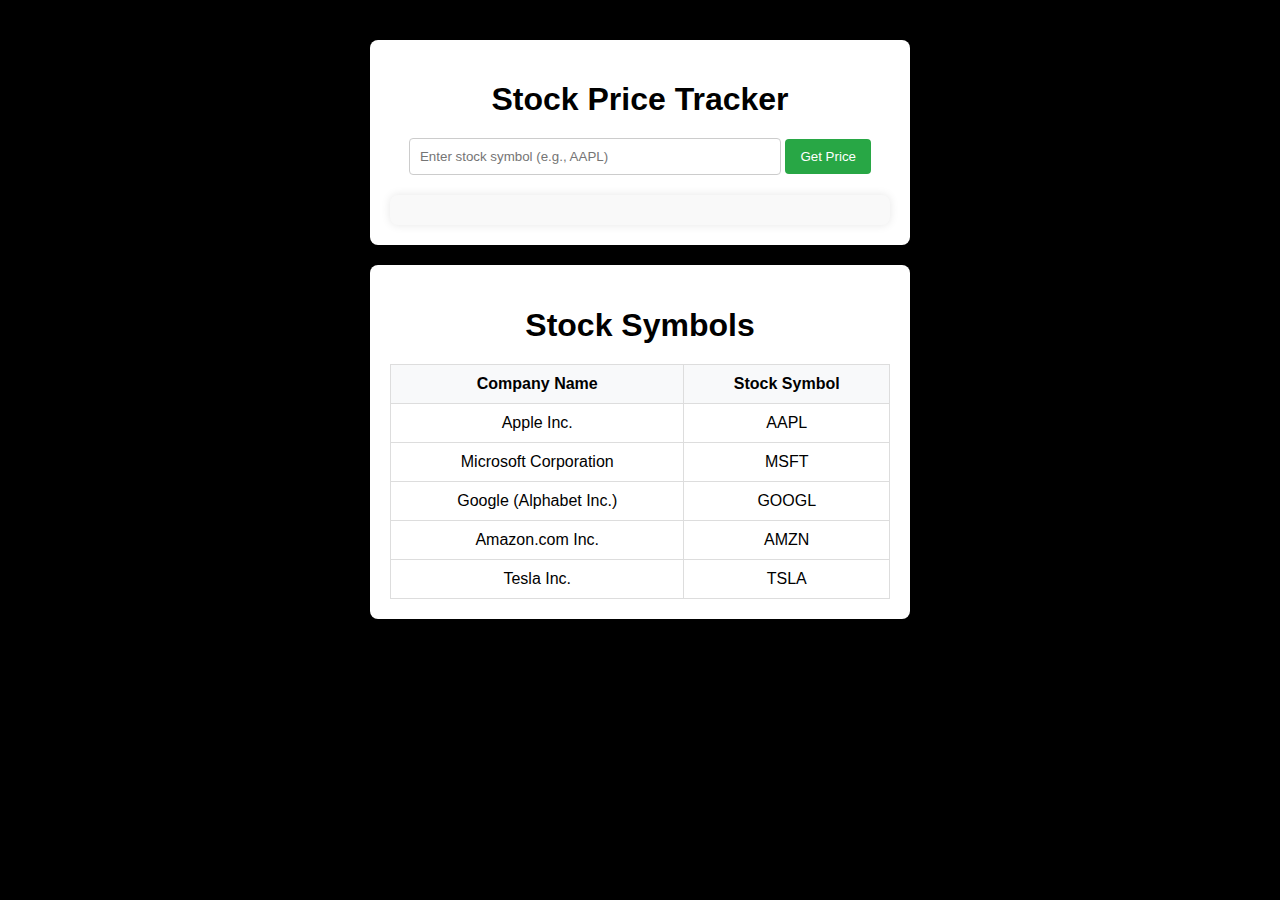
<file: index.html>
<!DOCTYPE html>
<html lang="en">
<head>
  <meta charset="UTF-8">
  <meta name="viewport" content="width=device-width, initial-scale=1.0">
  <title>Stock Price Tracker</title>
  <link rel="stylesheet" href="styles.css">
</head>
<body>
  <div class="container">
    <h1>Stock Price Tracker</h1>
    <div class="search-box">
      <input type="text" id="stockSymbol" placeholder="Enter stock symbol (e.g., AAPL)">
      <button id="searchBtn">Get Price</button>
    </div>
    <div id="stockData">
      <!-- Stock data will be displayed here -->
    </div>
  </div>
<!-- <p>hii</p> -->
  <div class="container">
    <h1>Stock Symbols</h1>
    <table id="stockTable">
      <thead>
        <tr>
          <th>Company Name</th>
          <th>Stock Symbol</th>
        </tr>
      </thead>
      <tbody>
        <tr><td>Apple Inc.</td> <td>AAPL</td></tr>
        <tr><td>Microsoft Corporation</td> <td>MSFT</td></tr>
        <tr><td>Google (Alphabet Inc.)</td> <td>GOOGL</td></tr>
        <tr><td>Amazon.com Inc.</td> <td>AMZN</td></tr>
        <tr><td>Tesla Inc.</td> <td>TSLA</td></tr>
      </tbody>
    </table>
  </div>

  <script src="index2.js"></script>
</body>
</html>
</file>
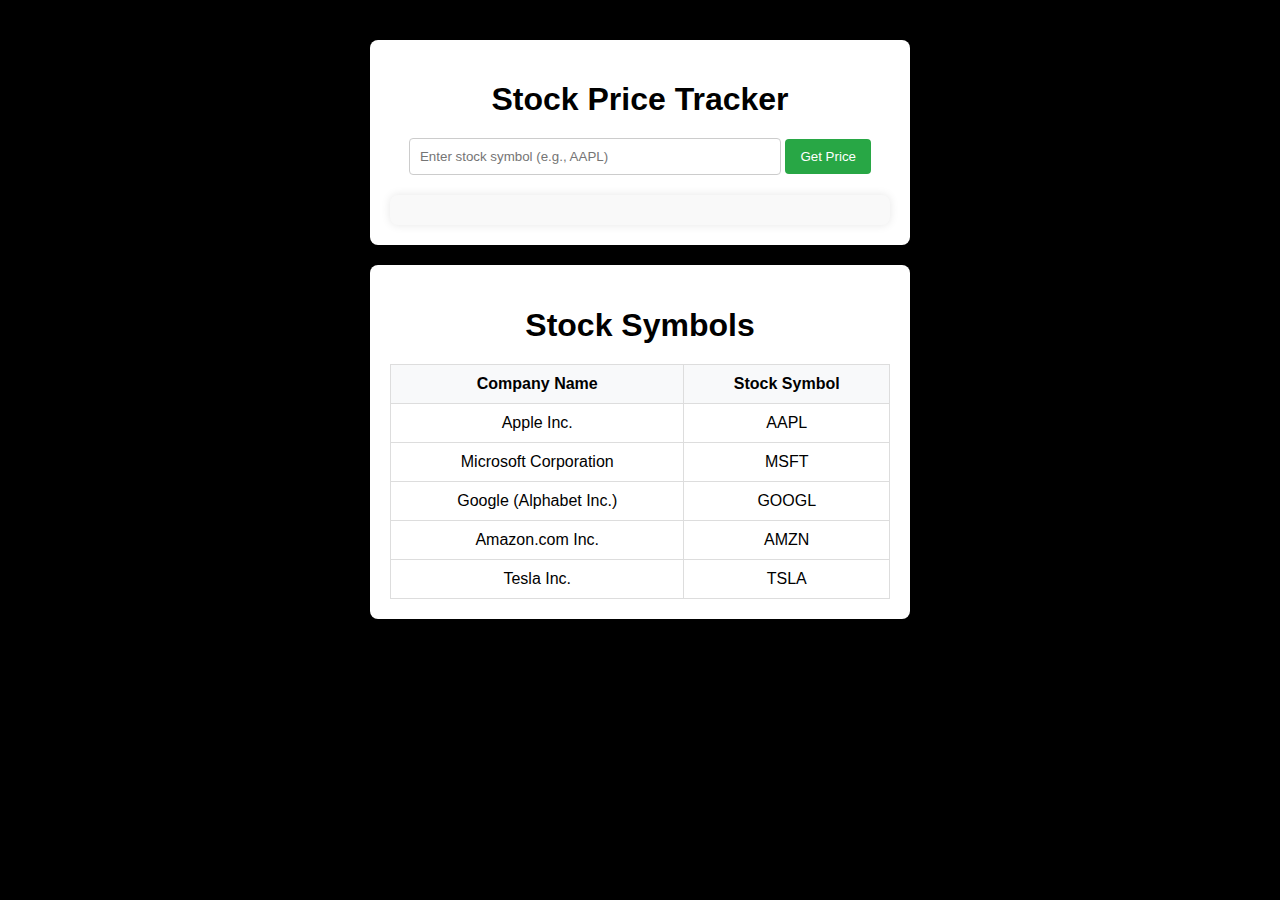
<file: index1.html>
<!DOCTYPE html>
<html lang="en">
<head>
  <meta charset="UTF-8">
  <meta name="viewport" content="width=device-width, initial-scale=1.0">
  <title>Stock Price Tracker</title>
  <link rel="stylesheet" href="styles.css">
</head>
<body>
  <div class="container">
    <h1>Stock Price Tracker</h1>
    <div class="search-box">
      <input type="text" id="stockSymbol" placeholder="Enter stock symbol (e.g., AAPL)">
      <button id="searchBtn">Get Price</button>
    </div>
    <div id="stockData">
      <!-- Stock data will be displayed here -->
    </div>
  </div>

  <div class="container">
    <h1>Stock Symbols</h1>
    <table id="stockTable">
      <thead>
        <tr>
          <th>Company Name</th>
          <th>Stock Symbol</th>
        </tr>
      </thead>
      <tbody>
        <tr><td>Apple Inc.</td> <td>AAPL</td></tr>
        <tr><td>Microsoft Corporation</td> <td>MSFT</td></tr>
        <tr><td>Google (Alphabet Inc.)</td> <td>GOOGL</td></tr>
        <tr><td>Amazon.com Inc.</td> <td>AMZN</td></tr>
        <tr><td>Tesla Inc.</td> <td>TSLA</td></tr>
      </tbody>
    </table>
  </div>

  <script src="index2.js"></script>
</body>
</html>
</file>
<file: styles.css>
body {
    font-family: Arial, sans-serif;
    background-color: #f4f4f4;
    margin: 0;
    padding: 20px;
    text-align: center;
    background-color: black;
}

.container {
    background: #fff;
    padding: 20px;
    border-radius: 8px;
    box-shadow: 0 0 10px rgba(0, 0, 0, 0.1);
    margin: 20px auto;
    max-width: 500px;
}

h1 {
    margin-bottom: 20px;
}

.search-box {
    margin-bottom: 20px;
}

input[type="text"] {
    padding: 10px;
    width: 70%;
    border: 1px solid #ccc;
    border-radius: 4px;
}

button {
    padding: 10px 15px;
    background-color: #28a745;
    color: white;
    border: none;
    border-radius: 4px;
    cursor: pointer;
    transition: 0.3s;
}

button:hover {
    background-color: #218838;
}

#stockData {
    margin-top: 20px;
    font-size: 1.2em;
    background-color: #f9f9f9;
    padding: 15px;
    border-radius: 8px;
    box-shadow: 0 0 10px rgba(0, 0, 0, 0.1);
}

table {
    width: 100%;
    border-collapse: collapse;
    margin-top: 20px;
}

th, td {
    padding: 10px;
    border: 1px solid #ddd;
    text-align: center;
}

th {
    background-color: #f8f9fa;
    font-weight: bold;
}
</file>
